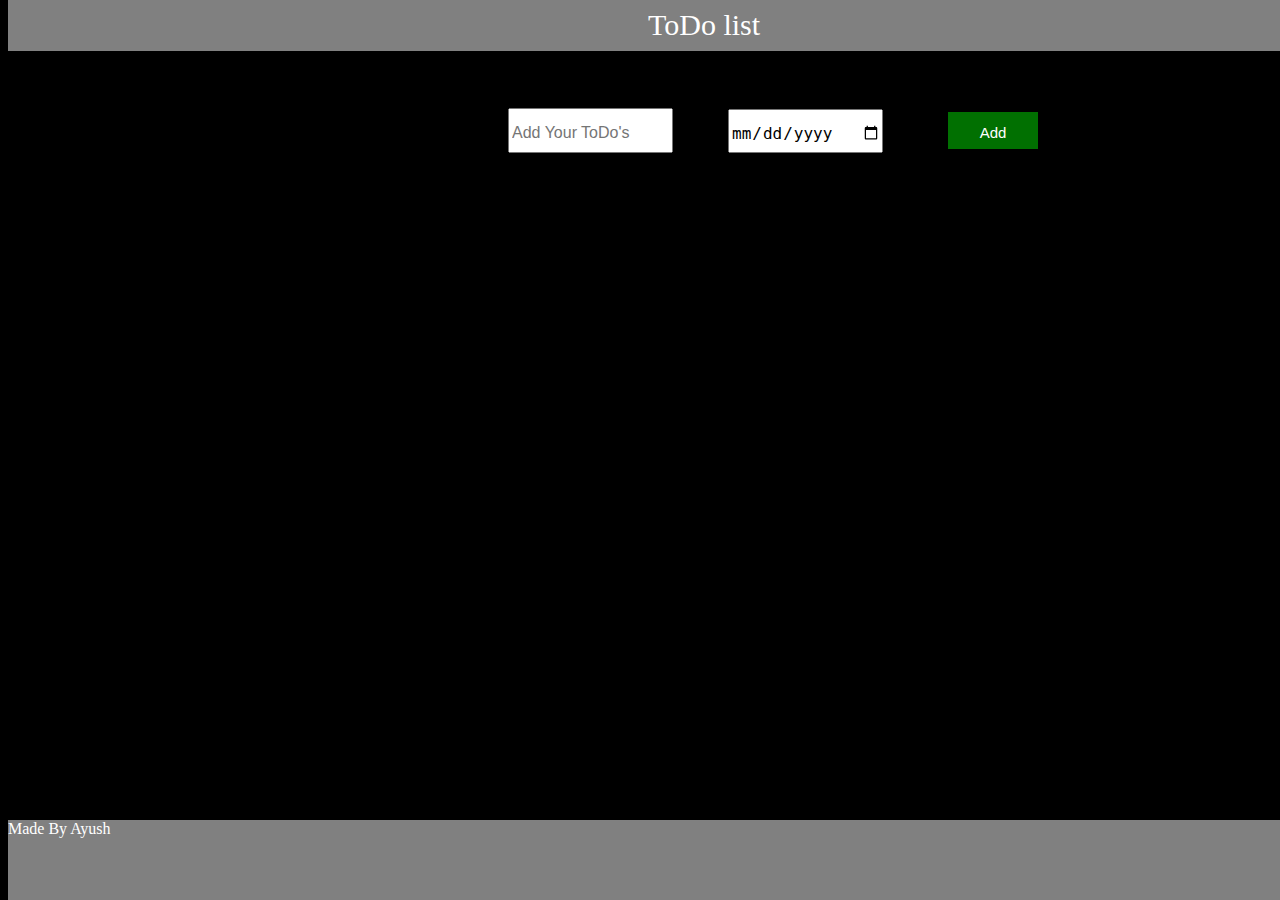
<file: index.html>
<!DOCTYPE html>
<html lang="en">
<head>
    <title>TODO LIST</title>
    <!-- css file-->
    <link rel="stylesheet" href="todo.css">
</head>
<body>
    <div class="head-container">
        <div class="head">
            ToDo list
        </div> 
    </div>
    <div class="main">
        <div class="todo-grid">
            <input placeholder="Add Your ToDo's" class="inputelements">
            <input type="date" class="date-input">
            <button class="add" onclick="
            addTodo();">
                Add
            </button>
    
            <div class="js-todo">
    
            </div>
        </div>
    </div>
    <div class="mydet">
        Made By Ayush
    </div>
    
    <script src="todo.js">
    </script>
</body>
</html>
</file>
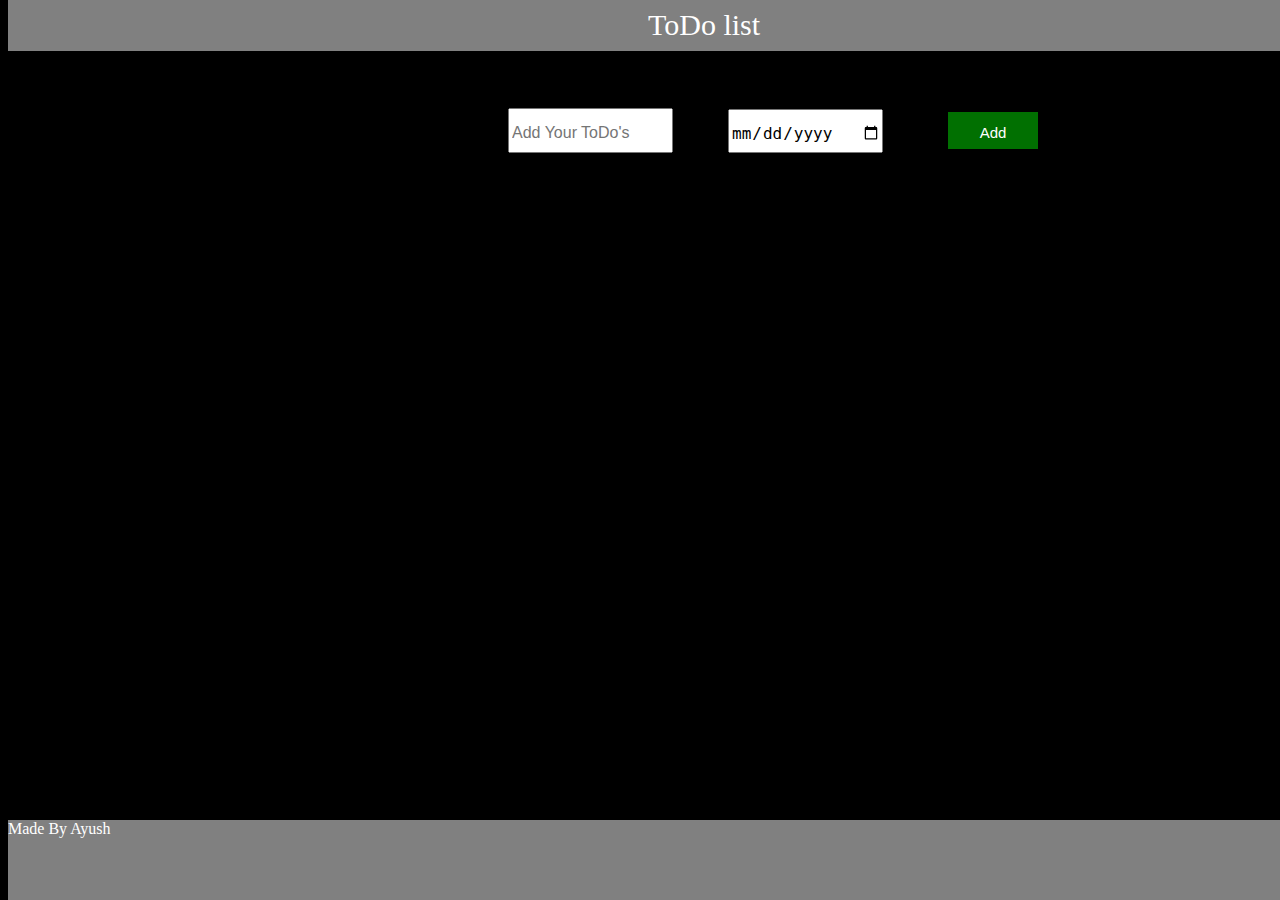
<file: todo.html>
<!DOCTYPE html>
<html lang="en">
<head>
    <title>TODO LIST</title>
    <!-- css file-->
    <link rel="stylesheet" href="todo.css">
</head>
<body>
    <div class="head-container">
        <div class="head">
            ToDo list
        </div> 
    </div>
    <div class="main">
        <div class="todo-grid">
            <input placeholder="Add Your ToDo's" class="inputelements">
            <input type="date" class="date-input">
            <button class="add" onclick="
            addTodo();">
                Add
            </button>
    
            <div class="js-todo">
    
            </div>
        </div>
    </div>
    <div class="mydet">
        Made By Ayush
    </div>
    
    <script src="todo.js">
    </script>
</body>
</html>
</file>
<file: todo.css>
body{
    background-color: black;
    color: white;
    padding-bottom: 100px;
    padding-top: 100px;
}

.head-container{
    position: fixed;
    top: 0px;
    background-color: gray;
    display: flex;
    flex-direction: row;
    height: 50px;
    width: 100%;
    font-size: 30px;
    align-items: center;
    vertical-align: center;
    /*margin-left: 670px;
    margin-bottom: 50px;*/
    border-bottom: 1px gray dotted;
}


.head{
    position: relative;
    left: 50%;
}


.inputelements,.date-input{
    height: 35px;
    width: 157px;
    padding-top: 5px;
    font-size: 16px;
    cursor: pointer;
}


.date-input{
    width: 150px;
    font-size: 16px;
}


.todo-grid,.js-todo{
    margin-right: 300px;
    margin-left: 500px;
    display: grid;
    grid-template-columns: 200px 200px 200px;
    column-gap: 20px;
    row-gap: 15px;
    align-items: center;
    
}

.js-todo{
    margin-left: 0px;
    font-family: system-ui, -apple-system, BlinkMacSystemFont, 'Segoe UI', Roboto, Oxygen, Ubuntu, Cantarell, 'Open Sans', 'Helvetica Neue', sans-serif;
    font-size: 20px;
}

.add,.js-delete{
    height: 37px;
    width: 90px;
    padding-top: 5px;
    font-size: 15px;
    background-color: rgb(1, 112, 1);
    border: none;
    color: white;
    cursor: pointer;
}

.js-delete{
    background-color: rgba(200, 2, 2, 0.767);
    border: none;
}

.mydet{
    height: 80px;
    width:100%;
    position: fixed;
    bottom: 0px;
    background-color: gray;
}
</file>
